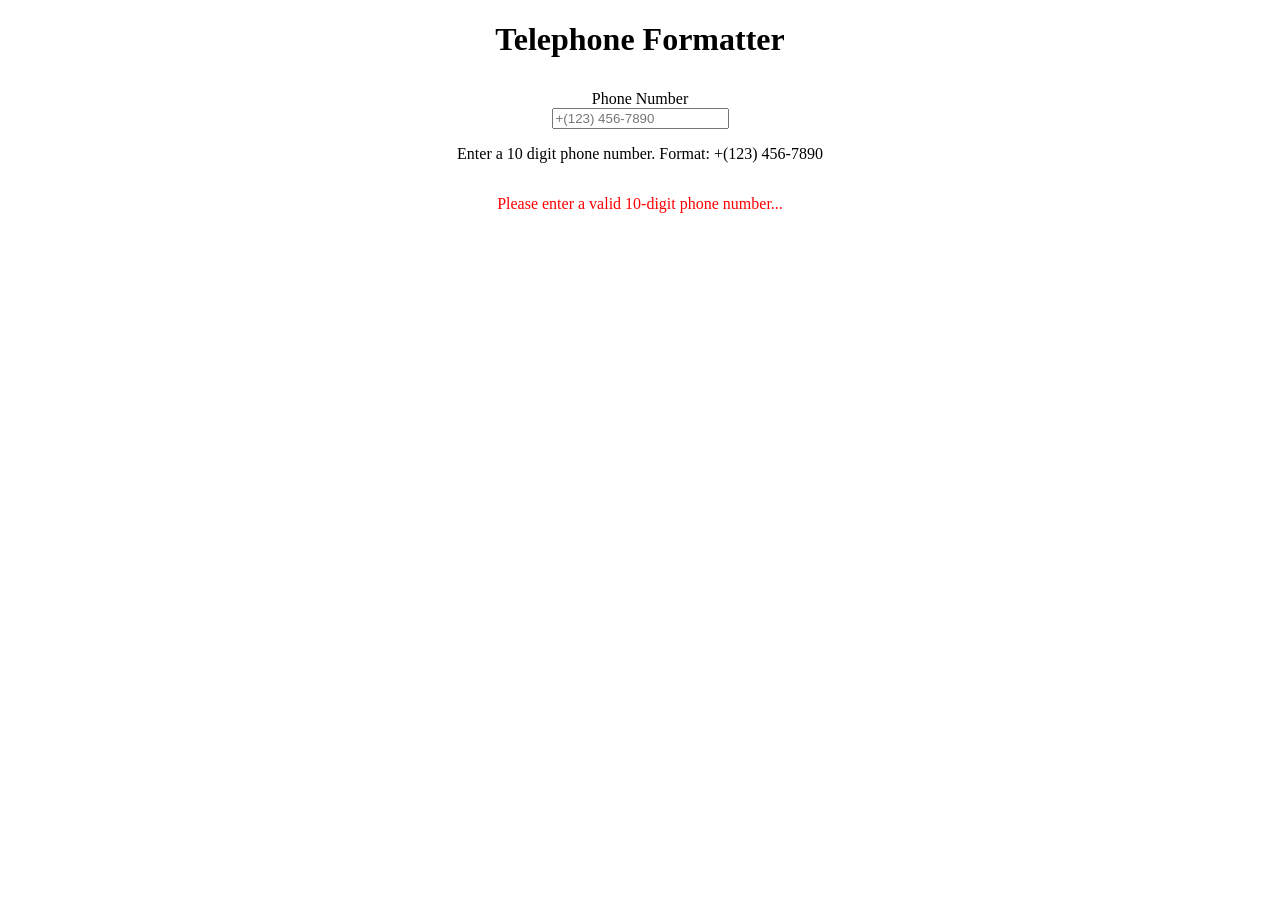
<file: 04_telephone_formatter/index.html>
<!doctype html>
<html lang="en">
  <head>
    <meta charset="UTF-8" />
    <meta name="viewport" content="width=device-width, initial-scale=1.0" />
    <link rel="stylesheet" href="style.css" />
    <title>Telephone Formatter</title>
  </head>
  <body>
    <h1>Telephone Formatter</h1>
    <div class="container">
      <label for="tele">Phone Number</label>
      <input type="text" placeholder="+(123) 456-7890" id="tele" />
      <p>Enter a 10 digit phone number. Format: +(123) 456-7890</p>
      <p class="err-msg">Please enter a valid 10-digit phone number...</p>
    </div>
    <script src="index.js"></script>
  </body>
</html>
</file>
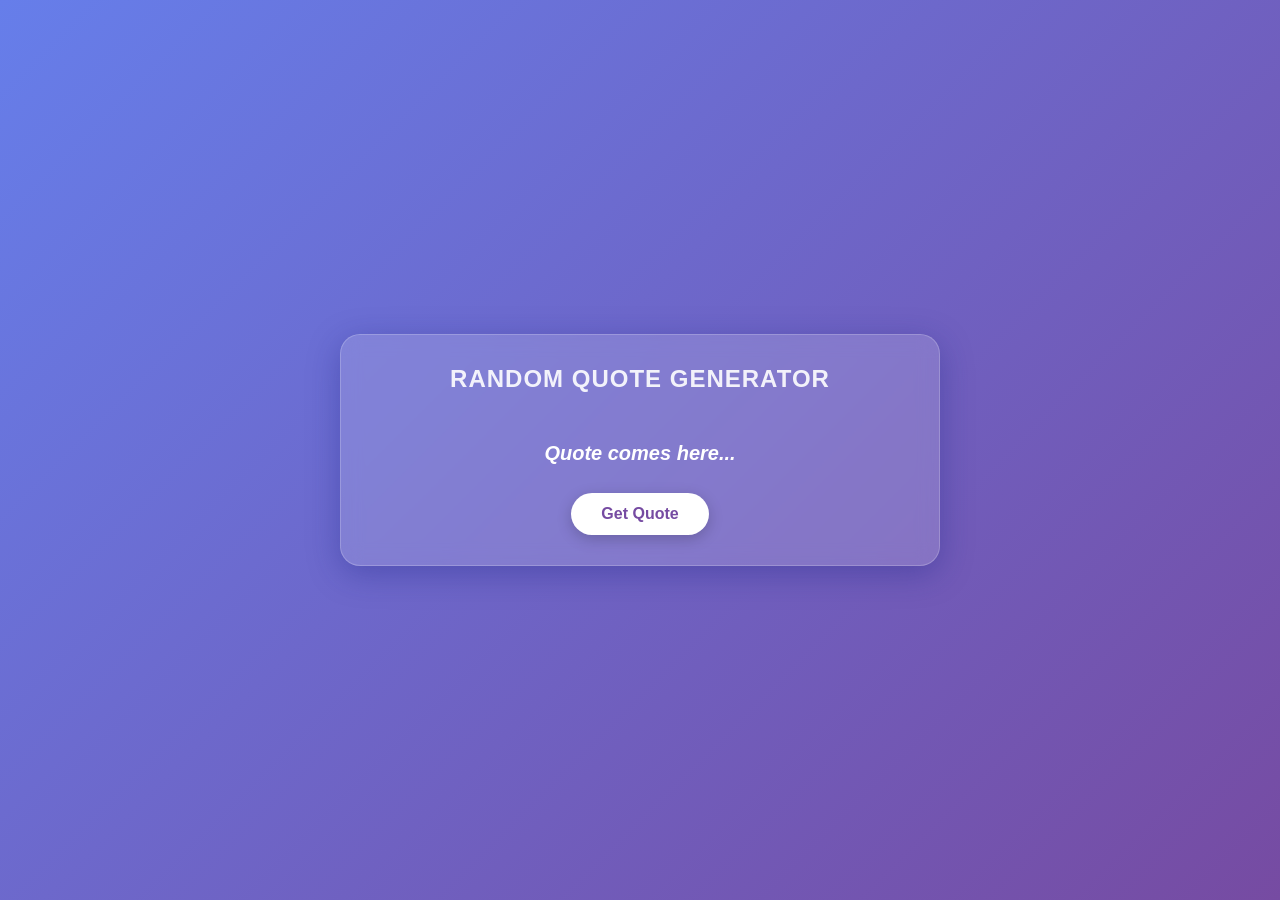
<file: 05_quote_generator/index.html>
<!doctype html>
<html lang="en">
  <head>
    <meta charset="UTF-8" />
    <meta name="viewport" content="width=device-width, initial-scale=1.0" />
    <link rel="stylesheet" href="style.css" />
    <script src="index.js" defer type="module"></script>
    <title>Random Quote</title>
  </head>
  <body>
    <main>
      <h1>Random Quote Generator</h1>
      <p id="quote">Quote comes here...</p>
      <p id="author"></p>
      <button id="btn">Get Quote</button>
    </main>
  </body>
</html>
</file>
<file: 04_telephone_formatter/style.css>
* {
  box-sizing: border-box;
}

body {
  margin: 0;
}

h1 {
  text-align: center;
}

.container {
  padding: 10px;
  display: flex;
  flex-direction: column;
  justify-content: center;
  align-items: center;
}

.err-msg {
  color: red;
}
</file>
<file: 05_quote_generator/style.css>
/* Reset and Base Styles */
* {
  margin: 0;
  padding: 0;
  box-sizing: border-box;
  font-family: "Segoe UI", Tahoma, Geneva, Verdana, sans-serif;
}

body {
  min-height: 100vh;
  display: flex;
  align-items: center;
  justify-content: center;
  /* A smooth, modern gradient background */
  background: linear-gradient(135deg, #667eea 0%, #764ba2 100%);
  padding: 20px;
}

/* The Main Card */
main {
  background: rgba(255, 255, 255, 0.15);
  backdrop-filter: blur(10px);
  -webkit-backdrop-filter: blur(10px);
  border: 1px solid rgba(255, 255, 255, 0.2);
  border-radius: 20px;
  padding: 30px;
  width: 100%;
  max-width: 600px;
  text-align: center;
  box-shadow: 0 8px 32px 0 rgba(31, 38, 135, 0.37);
  color: white;
}

/* Typography */
h1 {
  font-size: 1.5rem;
  margin-bottom: 20px;
  letter-spacing: 1px;
  text-transform: uppercase;
  opacity: 0.9;
}

#quote {
  font-size: 1.25rem;
  font-style: italic;
  line-height: 1.6;
  margin-bottom: 30px;
  min-height: 80px; /* Prevents layout jump when quote changes */
  display: flex;
  align-items: center;
  justify-content: center;
  margin-bottom: 0;
  font-weight: bold;
}

/* Button Styling */
button {
  background: #ffffff;
  color: #764ba2;
  border: none;
  padding: 12px 30px;
  font-size: 1rem;
  font-weight: bold;
  border-radius: 50px;
  cursor: pointer;
  transition: all 0.3s ease;
  box-shadow: 0 4px 15px rgba(0, 0, 0, 0.2);
}

button:hover {
  transform: translateY(-2px);
  box-shadow: 0 6px 20px rgba(0, 0, 0, 0.3);
  background: #f0f0f0;
}

button:active {
  transform: translateY(0);
}

#author {
  margin: 0;
  padding: 0;
  display: none;
  text-align: end;
}

#author.activate {
  display: block;
  margin-bottom: 24px;
  margin-right: 20px;
  font-weight: lighter;
}
</file>
